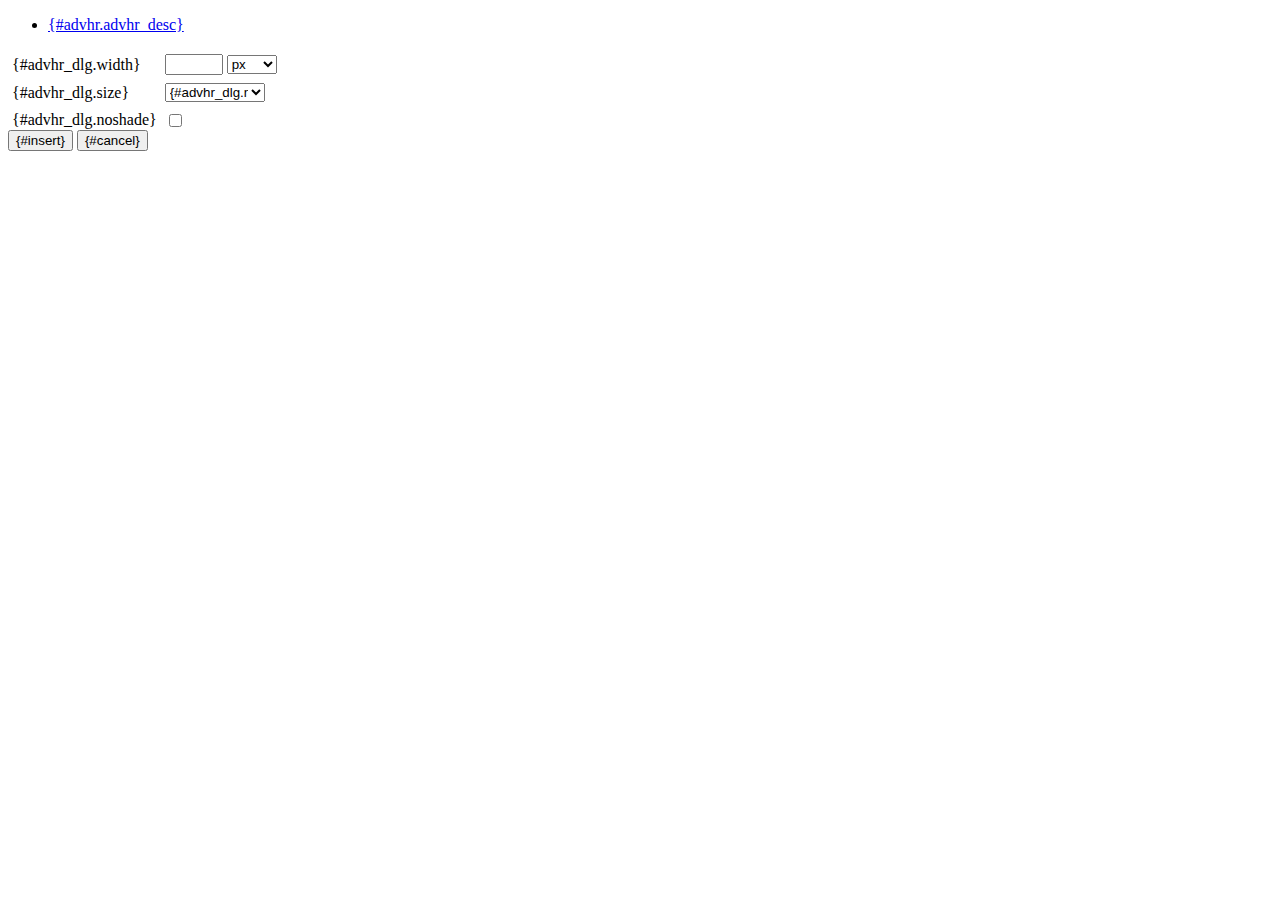
<file: public_html/adminThemes/propulsion/js/tiny_mce/plugins/advhr/rule.htm>
<!DOCTYPE html PUBLIC "-//W3C//DTD XHTML 1.0 Strict//EN" "http://www.w3.org/TR/xhtml1/DTD/xhtml1-strict.dtd">
<html xmlns="http://www.w3.org/1999/xhtml">
<head>
	<title>{#advhr.advhr_desc}</title>
	<script type="text/javascript" src="../../tiny_mce_popup.js"></script>
	<script type="text/javascript" src="js/rule.js"></script>
	<script type="text/javascript" src="../../utils/mctabs.js"></script>
	<script type="text/javascript" src="../../utils/form_utils.js"></script>
	<link href="css/advhr.css" rel="stylesheet" type="text/css" />
</head>
<body role="application">
<form onsubmit="AdvHRDialog.update();return false;" action="#">
	<div class="tabs">
		<ul>
			<li id="general_tab" class="current" aria-controls="general_panel"><span><a href="javascript:mcTabs.displayTab('general_tab','general_panel');" onmousedown="return false;">{#advhr.advhr_desc}</a></span></li>
		</ul>
	</div>

	<div class="panel_wrapper">
		<div id="general_panel" class="panel current">
			<table role="presentation" border="0" cellpadding="4" cellspacing="0">
					<tr role="group" aria-labelledby="width_label">
						<td><label id="width_label" for="width">{#advhr_dlg.width}</label></td>
						<td class="nowrap">
							<input id="width" name="width" type="text" value="" class="mceFocus" />
							<span style="display:none;" id="width_unit_label">{#advhr_dlg.widthunits}</span>
							<select name="width2" id="width2" aria-labelledby="width_unit_label">
								<option value="">px</option>
								<option value="%">%</option>
							</select>
						</td>
					</tr>
					<tr>
						<td><label for="size">{#advhr_dlg.size}</label></td>
						<td><select id="size" name="size">
							<option value="">{#advhr_dlg.normal}</option>
							<option value="1">1</option>
							<option value="2">2</option>
							<option value="3">3</option>
							<option value="4">4</option>
							<option value="5">5</option>
						</select></td>
					</tr>
					<tr>
						<td><label for="noshade">{#advhr_dlg.noshade}</label></td>
						<td><input type="checkbox" name="noshade" id="noshade" class="radio" /></td>
					</tr>
			</table>
		</div>
	</div>

	<div class="mceActionPanel">
		<input type="submit" id="insert" name="insert" value="{#insert}" />
		<input type="button" id="cancel" name="cancel" value="{#cancel}" onclick="tinyMCEPopup.close();" />
	</div>
</form>
</body>
</html>
</file>
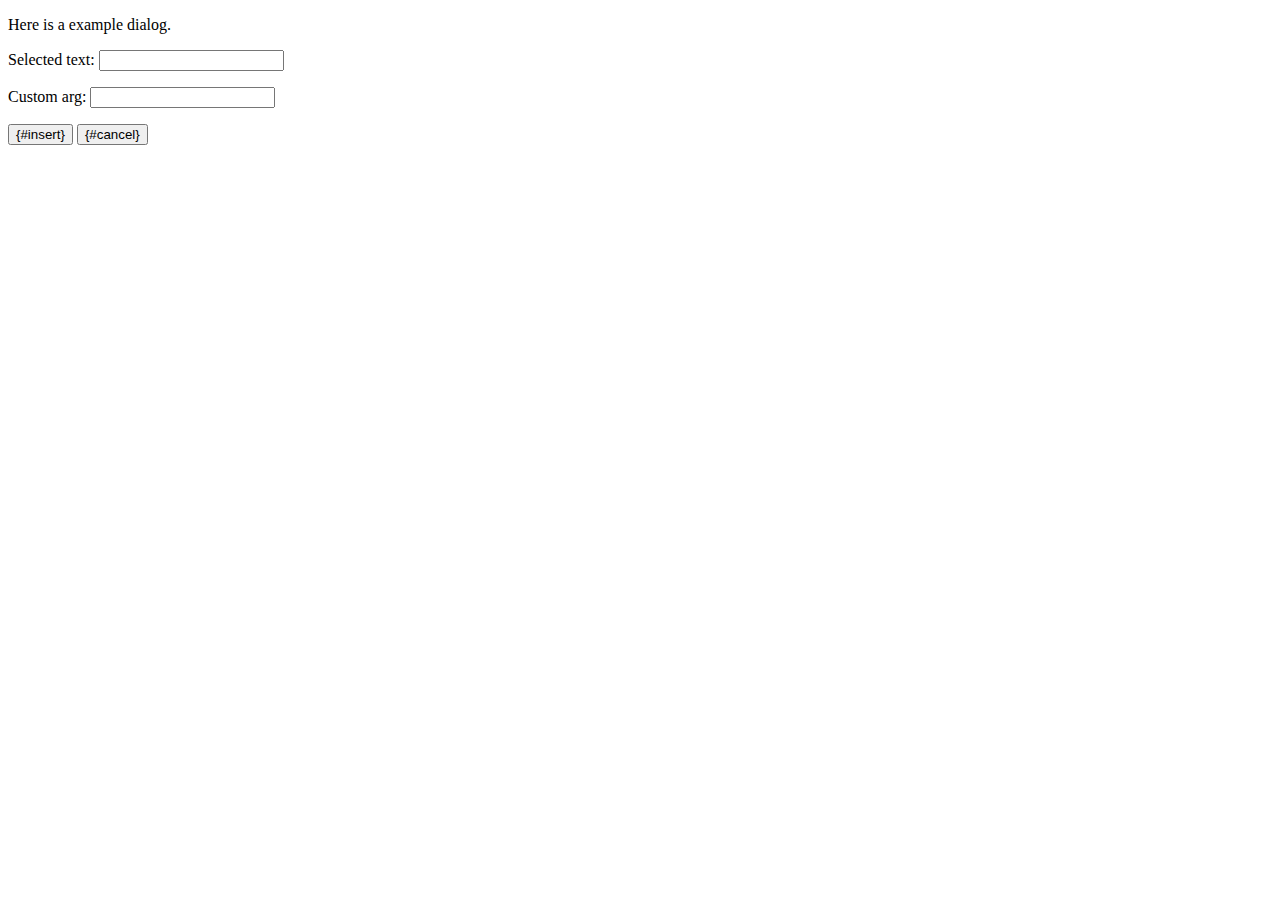
<file: public_html/adminThemes/propulsion/js/tiny_mce/plugins/example/dialog.htm>
<!DOCTYPE html PUBLIC "-//W3C//DTD XHTML 1.0 Strict//EN" "http://www.w3.org/TR/xhtml1/DTD/xhtml1-strict.dtd">
<html xmlns="http://www.w3.org/1999/xhtml">
<head>
	<title>{#example_dlg.title}</title>
	<script type="text/javascript" src="../../tiny_mce_popup.js"></script>
	<script type="text/javascript" src="js/dialog.js"></script>
</head>
<body>

<form onsubmit="ExampleDialog.insert();return false;" action="#">
	<p>Here is a example dialog.</p>
	<p>Selected text: <input id="someval" name="someval" type="text" class="text" /></p>
	<p>Custom arg: <input id="somearg" name="somearg" type="text" class="text" /></p>

	<div class="mceActionPanel">
		<input type="button" id="insert" name="insert" value="{#insert}" onclick="ExampleDialog.insert();" />
		<input type="button" id="cancel" name="cancel" value="{#cancel}" onclick="tinyMCEPopup.close();" />
	</div>
</form>

</body>
</html>
</file>
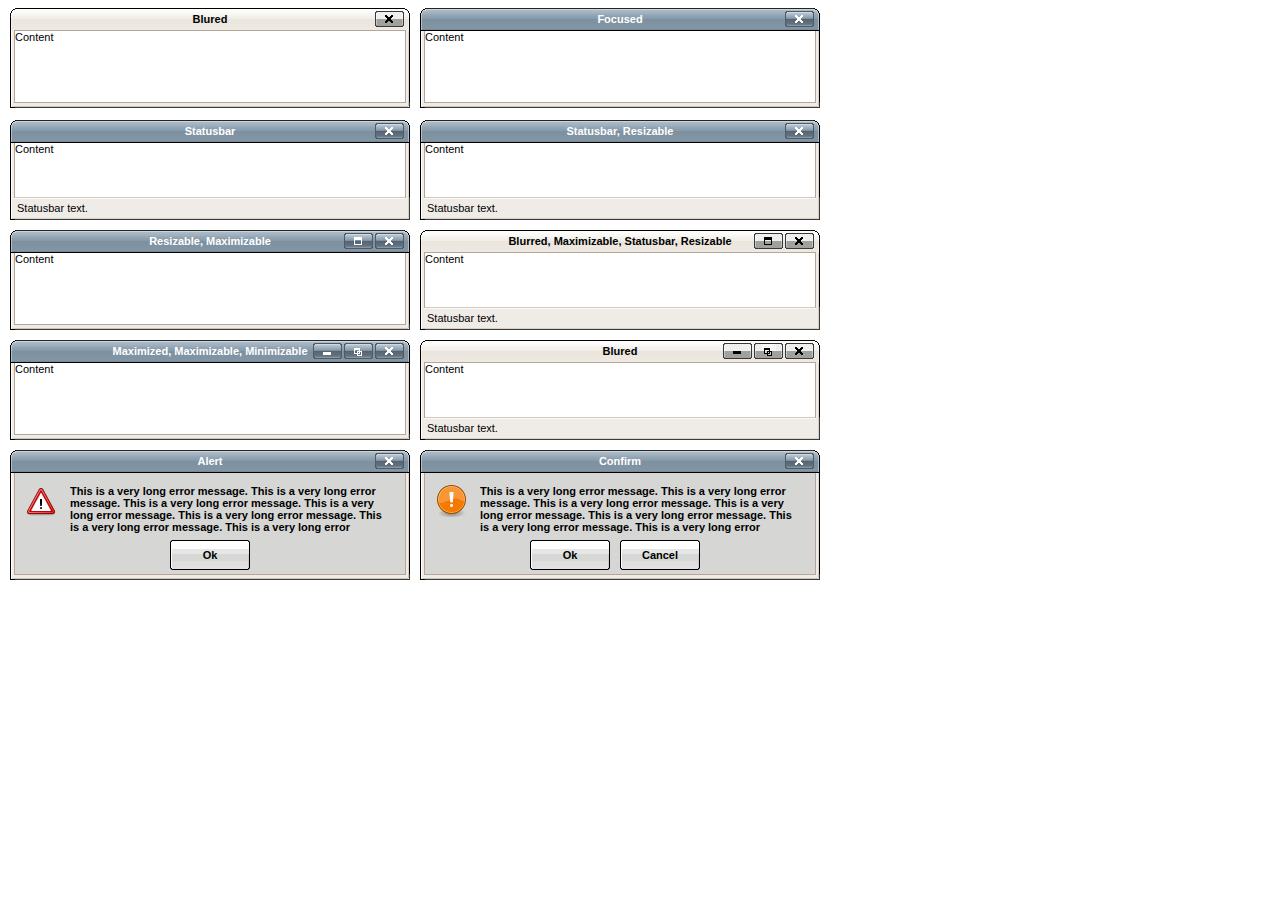
<file: public_html/adminThemes/propulsion/js/tiny_mce/plugins/inlinepopups/template.htm>
<!-- <!DOCTYPE html PUBLIC "-//W3C//DTD XHTML 1.0 Strict//EN" "http://www.w3.org/TR/xhtml1/DTD/xhtml1-strict.dtd"> -->
<html xmlns="http://www.w3.org/1999/xhtml">
<head>
<title>Template for dialogs</title>
<link rel="stylesheet" type="text/css" href="skins/clearlooks2/window.css" />
</head>
<body>

<div class="mceEditor">
	<div class="clearlooks2" style="width:400px; height:100px; left:10px;">
		<div class="mceWrapper">
			<div class="mceTop">
				<div class="mceLeft"></div>
				<div class="mceCenter"></div>
				<div class="mceRight"></div>
				<span>Blured</span>
			</div>

			<div class="mceMiddle">
				<div class="mceLeft"></div>
				<span>Content</span>
				<div class="mceRight"></div>
			</div>

			<div class="mceBottom">
				<div class="mceLeft"></div>
				<div class="mceCenter"></div>
				<div class="mceRight"></div>
				<span>Statusbar text.</span>
			</div>

			<a class="mceMove" href="#"></a>
			<a class="mceMin" href="#"></a>
			<a class="mceMax" href="#"></a>
			<a class="mceMed" href="#"></a>
			<a class="mceClose" href="#"></a>
			<a class="mceResize mceResizeN" href="#"></a>
			<a class="mceResize mceResizeS" href="#"></a>
			<a class="mceResize mceResizeW" href="#"></a>
			<a class="mceResize mceResizeE" href="#"></a>
			<a class="mceResize mceResizeNW" href="#"></a>
			<a class="mceResize mceResizeNE" href="#"></a>
			<a class="mceResize mceResizeSW" href="#"></a>
			<a class="mceResize mceResizeSE" href="#"></a>
		</div>
	</div>

	<div class="clearlooks2" style="width:400px; height:100px; left:420px;">
		<div class="mceWrapper mceMovable mceFocus">
			<div class="mceTop">
				<div class="mceLeft"></div>
				<div class="mceCenter"></div>
				<div class="mceRight"></div>
				<span>Focused</span>
			</div>

			<div class="mceMiddle">
				<div class="mceLeft"></div>
				<span>Content</span>
				<div class="mceRight"></div>
			</div>

			<div class="mceBottom">
				<div class="mceLeft"></div>
				<div class="mceCenter"></div>
				<div class="mceRight"></div>
				<span>Statusbar text.</span>
			</div>

			<a class="mceMove" href="#"></a>
			<a class="mceMin" href="#"></a>
			<a class="mceMax" href="#"></a>
			<a class="mceMed" href="#"></a>
			<a class="mceClose" href="#"></a>
			<a class="mceResize mceResizeN" href="#"></a>
			<a class="mceResize mceResizeS" href="#"></a>
			<a class="mceResize mceResizeW" href="#"></a>
			<a class="mceResize mceResizeE" href="#"></a>
			<a class="mceResize mceResizeNW" href="#"></a>
			<a class="mceResize mceResizeNE" href="#"></a>
			<a class="mceResize mceResizeSW" href="#"></a>
			<a class="mceResize mceResizeSE" href="#"></a>
		</div>
	</div>

	<div class="clearlooks2" style="width:400px; height:100px; left:10px; top:120px;">
		<div class="mceWrapper mceMovable mceFocus mceStatusbar">
			<div class="mceTop">
				<div class="mceLeft"></div>
				<div class="mceCenter"></div>
				<div class="mceRight"></div>
				<span>Statusbar</span>
			</div>

			<div class="mceMiddle">
				<div class="mceLeft"></div>
				<span>Content</span>
				<div class="mceRight"></div>
			</div>

			<div class="mceBottom">
				<div class="mceLeft"></div>
				<div class="mceCenter"></div>
				<div class="mceRight"></div>
				<span>Statusbar text.</span>
			</div>

			<a class="mceMove" href="#"></a>
			<a class="mceMin" href="#"></a>
			<a class="mceMax" href="#"></a>
			<a class="mceMed" href="#"></a>
			<a class="mceClose" href="#"></a>
			<a class="mceResize mceResizeN" href="#"></a>
			<a class="mceResize mceResizeS" href="#"></a>
			<a class="mceResize mceResizeW" href="#"></a>
			<a class="mceResize mceResizeE" href="#"></a>
			<a class="mceResize mceResizeNW" href="#"></a>
			<a class="mceResize mceResizeNE" href="#"></a>
			<a class="mceResize mceResizeSW" href="#"></a>
			<a class="mceResize mceResizeSE" href="#"></a>
		</div>
	</div>

	<div class="clearlooks2" style="width:400px; height:100px; left:420px; top:120px;">
		<div class="mceWrapper mceMovable mceFocus mceStatusbar mceResizable">
			<div class="mceTop">
				<div class="mceLeft"></div>
				<div class="mceCenter"></div>
				<div class="mceRight"></div>
				<span>Statusbar, Resizable</span>
			</div>

			<div class="mceMiddle">
				<div class="mceLeft"></div>
				<span>Content</span>
				<div class="mceRight"></div>
			</div>

			<div class="mceBottom">
				<div class="mceLeft"></div>
				<div class="mceCenter"></div>
				<div class="mceRight"></div>
				<span>Statusbar text.</span>
			</div>

			<a class="mceMove" href="#"></a>
			<a class="mceMin" href="#"></a>
			<a class="mceMax" href="#"></a>
			<a class="mceMed" href="#"></a>
			<a class="mceClose" href="#"></a>
			<a class="mceResize mceResizeN" href="#"></a>
			<a class="mceResize mceResizeS" href="#"></a>
			<a class="mceResize mceResizeW" href="#"></a>
			<a class="mceResize mceResizeE" href="#"></a>
			<a class="mceResize mceResizeNW" href="#"></a>
			<a class="mceResize mceResizeNE" href="#"></a>
			<a class="mceResize mceResizeSW" href="#"></a>
			<a class="mceResize mceResizeSE" href="#"></a>
		</div>
	</div>

	<div class="clearlooks2" style="width:400px; height:100px; left:10px; top:230px;">
		<div class="mceWrapper mceMovable mceFocus mceResizable mceMaximizable">
			<div class="mceTop">
				<div class="mceLeft"></div>
				<div class="mceCenter"></div>
				<div class="mceRight"></div>
				<span>Resizable, Maximizable</span>
			</div>

			<div class="mceMiddle">
				<div class="mceLeft"></div>
				<span>Content</span>
				<div class="mceRight"></div>
			</div>

			<div class="mceBottom">
				<div class="mceLeft"></div>
				<div class="mceCenter"></div>
				<div class="mceRight"></div>
				<span>Statusbar text.</span>
			</div>

			<a class="mceMove" href="#"></a>
			<a class="mceMin" href="#"></a>
			<a class="mceMax" href="#"></a>
			<a class="mceMed" href="#"></a>
			<a class="mceClose" href="#"></a>
			<a class="mceResize mceResizeN" href="#"></a>
			<a class="mceResize mceResizeS" href="#"></a>
			<a class="mceResize mceResizeW" href="#"></a>
			<a class="mceResize mceResizeE" href="#"></a>
			<a class="mceResize mceResizeNW" href="#"></a>
			<a class="mceResize mceResizeNE" href="#"></a>
			<a class="mceResize mceResizeSW" href="#"></a>
			<a class="mceResize mceResizeSE" href="#"></a>
		</div>
	</div>

	<div class="clearlooks2" style="width:400px; height:100px; left:420px; top:230px;">
		<div class="mceWrapper mceMovable mceStatusbar mceResizable mceMaximizable">
			<div class="mceTop">
				<div class="mceLeft"></div>
				<div class="mceCenter"></div>
				<div class="mceRight"></div>
				<span>Blurred, Maximizable, Statusbar, Resizable</span>
			</div>

			<div class="mceMiddle">
				<div class="mceLeft"></div>
				<span>Content</span>
				<div class="mceRight"></div>
			</div>

			<div class="mceBottom">
				<div class="mceLeft"></div>
				<div class="mceCenter"></div>
				<div class="mceRight"></div>
				<span>Statusbar text.</span>
			</div>

			<a class="mceMove" href="#"></a>
			<a class="mceMin" href="#"></a>
			<a class="mceMax" href="#"></a>
			<a class="mceMed" href="#"></a>
			<a class="mceClose" href="#"></a>
			<a class="mceResize mceResizeN" href="#"></a>
			<a class="mceResize mceResizeS" href="#"></a>
			<a class="mceResize mceResizeW" href="#"></a>
			<a class="mceResize mceResizeE" href="#"></a>
			<a class="mceResize mceResizeNW" href="#"></a>
			<a class="mceResize mceResizeNE" href="#"></a>
			<a class="mceResize mceResizeSW" href="#"></a>
			<a class="mceResize mceResizeSE" href="#"></a>
		</div>
	</div>

	<div class="clearlooks2" style="width:400px; height:100px; left:10px; top:340px;">
		<div class="mceWrapper mceMovable mceFocus mceResizable mceMaximized mceMinimizable mceMaximizable">
			<div class="mceTop">
				<div class="mceLeft"></div>
				<div class="mceCenter"></div>
				<div class="mceRight"></div>
				<span>Maximized, Maximizable, Minimizable</span>
			</div>

			<div class="mceMiddle">
				<div class="mceLeft"></div>
				<span>Content</span>
				<div class="mceRight"></div>
			</div>

			<div class="mceBottom">
				<div class="mceLeft"></div>
				<div class="mceCenter"></div>
				<div class="mceRight"></div>
				<span>Statusbar text.</span>
			</div>

			<a class="mceMove" href="#"></a>
			<a class="mceMin" href="#"></a>
			<a class="mceMax" href="#"></a>
			<a class="mceMed" href="#"></a>
			<a class="mceClose" href="#"></a>
			<a class="mceResize mceResizeN" href="#"></a>
			<a class="mceResize mceResizeS" href="#"></a>
			<a class="mceResize mceResizeW" href="#"></a>
			<a class="mceResize mceResizeE" href="#"></a>
			<a class="mceResize mceResizeNW" href="#"></a>
			<a class="mceResize mceResizeNE" href="#"></a>
			<a class="mceResize mceResizeSW" href="#"></a>
			<a class="mceResize mceResizeSE" href="#"></a>
		</div>
	</div>

	<div class="clearlooks2" style="width:400px; height:100px; left:420px; top:340px;">
		<div class="mceWrapper mceMovable mceStatusbar mceResizable mceMaximized mceMinimizable mceMaximizable">
			<div class="mceTop">
				<div class="mceLeft"></div>
				<div class="mceCenter"></div>
				<div class="mceRight"></div>
				<span>Blured</span>
			</div>

			<div class="mceMiddle">
				<div class="mceLeft"></div>
				<span>Content</span>
				<div class="mceRight"></div>
			</div>

			<div class="mceBottom">
				<div class="mceLeft"></div>
				<div class="mceCenter"></div>
				<div class="mceRight"></div>
				<span>Statusbar text.</span>
			</div>

			<a class="mceMove" href="#"></a>
			<a class="mceMin" href="#"></a>
			<a class="mceMax" href="#"></a>
			<a class="mceMed" href="#"></a>
			<a class="mceClose" href="#"></a>
			<a class="mceResize mceResizeN" href="#"></a>
			<a class="mceResize mceResizeS" href="#"></a>
			<a class="mceResize mceResizeW" href="#"></a>
			<a class="mceResize mceResizeE" href="#"></a>
			<a class="mceResize mceResizeNW" href="#"></a>
			<a class="mceResize mceResizeNE" href="#"></a>
			<a class="mceResize mceResizeSW" href="#"></a>
			<a class="mceResize mceResizeSE" href="#"></a>
		</div>
	</div>

	<div class="clearlooks2" style="width:400px; height:130px; left:10px; top:450px;">
		<div class="mceWrapper mceMovable mceFocus mceModal mceAlert">
			<div class="mceTop">
				<div class="mceLeft"></div>
				<div class="mceCenter"></div>
				<div class="mceRight"></div>
				<span>Alert</span>
			</div>

			<div class="mceMiddle">
				<div class="mceLeft"></div>
				<span>
					This is a very long error message. This is a very long error message.
					This is a very long error message. This is a very long error message.
					This is a very long error message. This is a very long error message.
					This is a very long error message. This is a very long error message.
					This is a very long error message. This is a very long error message.
					This is a very long error message. This is a very long error message.
				</span>
				<div class="mceRight"></div>
				<div class="mceIcon"></div>
			</div>

			<div class="mceBottom">
				<div class="mceLeft"></div>
				<div class="mceCenter"></div>
				<div class="mceRight"></div>
			</div>

			<a class="mceMove" href="#"></a>
			<a class="mceButton mceOk" href="#">Ok</a>
			<a class="mceClose" href="#"></a>
		</div>
	</div>

	<div class="clearlooks2" style="width:400px; height:130px; left:420px; top:450px;">
		<div class="mceWrapper mceMovable mceFocus mceModal mceConfirm">
			<div class="mceTop">
				<div class="mceLeft"></div>
				<div class="mceCenter"></div>
				<div class="mceRight"></div>
				<span>Confirm</span>
			</div>

			<div class="mceMiddle">
				<div class="mceLeft"></div>
				<span>
					This is a very long error message. This is a very long error message.
					This is a very long error message. This is a very long error message.
					This is a very long error message. This is a very long error message.
					This is a very long error message. This is a very long error message.
					This is a very long error message. This is a very long error message.
					This is a very long error message. This is a very long error message.
					</span>
				<div class="mceRight"></div>
				<div class="mceIcon"></div>
			</div>

			<div class="mceBottom">
				<div class="mceLeft"></div>
				<div class="mceCenter"></div>
				<div class="mceRight"></div>
			</div>

			<a class="mceMove" href="#"></a>
			<a class="mceButton mceOk" href="#">Ok</a>
			<a class="mceButton mceCancel" href="#">Cancel</a>
			<a class="mceClose" href="#"></a>
		</div>
	</div>
</div>

</body>
</html>
</file>
<file: public_html/adminThemes/propulsion/js/tiny_mce/plugins/advhr/css/advhr.css>
input.radio {border:1px none #000; background:transparent; vertical-align:middle;}
.panel_wrapper div.current {height:80px;}
#width {width:50px; vertical-align:middle;}
#width2 {width:50px; vertical-align:middle;}
#size {width:100px;}
</file>
<file: public_html/adminThemes/propulsion/js/tiny_mce/plugins/inlinepopups/skins/clearlooks2/window.css>
/* Clearlooks 2 */

/* Reset */
.clearlooks2, .clearlooks2 div, .clearlooks2 span, .clearlooks2 a {vertical-align:baseline; text-align:left; position:absolute; border:0; padding:0; margin:0; background:transparent; font-family:Arial,Verdana; font-size:11px; color:#000; text-decoration:none; font-weight:normal; width:auto; height:auto; overflow:hidden; display:block}

/* General */
.clearlooks2 {position:absolute; direction:ltr}
.clearlooks2 .mceWrapper {position:static}
.mceEventBlocker {position:fixed; left:0; top:0; background:url(img/horizontal.gif) no-repeat 0 -75px; width:100%; height:100%}
.clearlooks2 .mcePlaceHolder {border:1px solid #000; background:#888; top:0; left:0; opacity:0.5; -ms-filter:'alpha(opacity=50)'; filter:alpha(opacity=50)}
.clearlooks2_modalBlocker {position:fixed; left:0; top:0; width:100%; height:100%; background:#FFF; opacity:0.6; -ms-filter:'alpha(opacity=60)'; filter:alpha(opacity=60); display:none}

/* Top */
.clearlooks2 .mceTop, .clearlooks2 .mceTop div {top:0; width:100%; height:23px}
.clearlooks2 .mceTop .mceLeft {width:6px; background:url(img/corners.gif)}
.clearlooks2 .mceTop .mceCenter {right:6px; width:100%; height:23px; background:url(img/horizontal.gif) 12px 0; clip:rect(auto auto auto 12px)}
.clearlooks2 .mceTop .mceRight {right:0; width:6px; height:23px; background:url(img/corners.gif) -12px 0}
.clearlooks2 .mceTop span {width:100%; text-align:center; vertical-align:middle; line-height:23px; font-weight:bold}
.clearlooks2 .mceFocus .mceTop .mceLeft {background:url(img/corners.gif) -6px 0}
.clearlooks2 .mceFocus .mceTop .mceCenter {background:url(img/horizontal.gif) 0 -23px}
.clearlooks2 .mceFocus .mceTop .mceRight {background:url(img/corners.gif) -18px 0}
.clearlooks2 .mceFocus .mceTop span {color:#FFF}

/* Middle */
.clearlooks2 .mceMiddle, .clearlooks2 .mceMiddle div {top:0}
.clearlooks2 .mceMiddle {width:100%; height:100%; clip:rect(23px auto auto auto)}
.clearlooks2 .mceMiddle .mceLeft {left:0; width:5px; height:100%; background:url(img/vertical.gif) -5px 0}
.clearlooks2 .mceMiddle span {top:23px; left:5px; width:100%; height:100%; background:#FFF}
.clearlooks2 .mceMiddle .mceRight {right:0; width:5px; height:100%; background:url(img/vertical.gif)}

/* Bottom */
.clearlooks2 .mceBottom, .clearlooks2 .mceBottom div {height:6px}
.clearlooks2 .mceBottom {left:0; bottom:0; width:100%}
.clearlooks2 .mceBottom div {top:0}
.clearlooks2 .mceBottom .mceLeft {left:0; width:5px; background:url(img/corners.gif) -34px -6px}
.clearlooks2 .mceBottom .mceCenter {left:5px; width:100%; background:url(img/horizontal.gif) 0 -46px}
.clearlooks2 .mceBottom .mceRight {right:0; width:5px; background: url(img/corners.gif) -34px 0}
.clearlooks2 .mceBottom span {display:none}
.clearlooks2 .mceStatusbar .mceBottom, .clearlooks2 .mceStatusbar .mceBottom div {height:23px}
.clearlooks2 .mceStatusbar .mceBottom .mceLeft {background:url(img/corners.gif) -29px 0}
.clearlooks2 .mceStatusbar .mceBottom .mceCenter {background:url(img/horizontal.gif) 0 -52px}
.clearlooks2 .mceStatusbar .mceBottom .mceRight {background:url(img/corners.gif) -24px 0}
.clearlooks2 .mceStatusbar .mceBottom span {display:block; left:7px; font-family:Arial, Verdana; font-size:11px; line-height:23px}

/* Actions */
.clearlooks2 a {width:29px; height:16px; top:3px;}
.clearlooks2 .mceClose {right:6px; background:url(img/buttons.gif) -87px 0}
.clearlooks2 .mceMin {display:none; right:68px; background:url(img/buttons.gif) 0 0}
.clearlooks2 .mceMed {display:none; right:37px; background:url(img/buttons.gif) -29px 0}
.clearlooks2 .mceMax {display:none; right:37px; background:url(img/buttons.gif) -58px 0}
.clearlooks2 .mceMove {display:none;width:100%;cursor:move;background:url(img/corners.gif) no-repeat -100px -100px}
.clearlooks2 .mceMovable .mceMove {display:block}
.clearlooks2 .mceFocus .mceClose {right:6px; background:url(img/buttons.gif) -87px -16px}
.clearlooks2 .mceFocus .mceMin {right:68px; background:url(img/buttons.gif) 0 -16px}
.clearlooks2 .mceFocus .mceMed {right:37px; background:url(img/buttons.gif) -29px -16px}
.clearlooks2 .mceFocus .mceMax {right:37px; background:url(img/buttons.gif) -58px -16px}
.clearlooks2 .mceFocus .mceClose:hover {right:6px; background:url(img/buttons.gif) -87px -32px}
.clearlooks2 .mceFocus .mceClose:hover {right:6px; background:url(img/buttons.gif) -87px -32px}
.clearlooks2 .mceFocus .mceMin:hover {right:68px; background:url(img/buttons.gif) 0 -32px}
.clearlooks2 .mceFocus .mceMed:hover {right:37px; background:url(img/buttons.gif) -29px -32px}
.clearlooks2 .mceFocus .mceMax:hover {right:37px; background:url(img/buttons.gif) -58px -32px}

/* Resize */
.clearlooks2 .mceResize {top:auto; left:auto; display:none; width:5px; height:5px; background:url(img/horizontal.gif) no-repeat 0 -75px}
.clearlooks2 .mceResizable .mceResize {display:block}
.clearlooks2 .mceResizable .mceMin, .clearlooks2 .mceMax {display:none}
.clearlooks2 .mceMinimizable .mceMin {display:block}
.clearlooks2 .mceMaximizable .mceMax {display:block}
.clearlooks2 .mceMaximized .mceMed {display:block}
.clearlooks2 .mceMaximized .mceMax {display:none}
.clearlooks2 a.mceResizeN {top:0; left:0; width:100%; cursor:n-resize}
.clearlooks2 a.mceResizeNW {top:0; left:0; cursor:nw-resize}
.clearlooks2 a.mceResizeNE {top:0; right:0; cursor:ne-resize}
.clearlooks2 a.mceResizeW {top:0; left:0; height:100%; cursor:w-resize;}
.clearlooks2 a.mceResizeE {top:0; right:0; height:100%; cursor:e-resize}
.clearlooks2 a.mceResizeS {bottom:0; left:0; width:100%; cursor:s-resize}
.clearlooks2 a.mceResizeSW {bottom:0; left:0; cursor:sw-resize}
.clearlooks2 a.mceResizeSE {bottom:0; right:0; cursor:se-resize}

/* Alert/Confirm */
.clearlooks2 .mceButton {font-weight:bold; bottom:10px; width:80px; height:30px; background:url(img/button.gif); line-height:30px; vertical-align:middle; text-align:center; outline:0}
.clearlooks2 .mceMiddle .mceIcon {left:15px; top:35px; width:32px; height:32px}
.clearlooks2 .mceAlert .mceMiddle span, .clearlooks2 .mceConfirm .mceMiddle span {background:transparent;left:60px; top:35px; width:320px; height:50px; font-weight:bold; overflow:auto; white-space:normal}
.clearlooks2 a:hover {font-weight:bold;}
.clearlooks2 .mceAlert .mceMiddle, .clearlooks2 .mceConfirm .mceMiddle {background:#D6D7D5}
.clearlooks2 .mceAlert .mceOk {left:50%; top:auto; margin-left: -40px}
.clearlooks2 .mceAlert .mceIcon {background:url(img/alert.gif)}
.clearlooks2 .mceConfirm .mceOk {left:50%; top:auto; margin-left: -90px}
.clearlooks2 .mceConfirm .mceCancel {left:50%; top:auto}
.clearlooks2 .mceConfirm .mceIcon {background:url(img/confirm.gif)}
</file>
